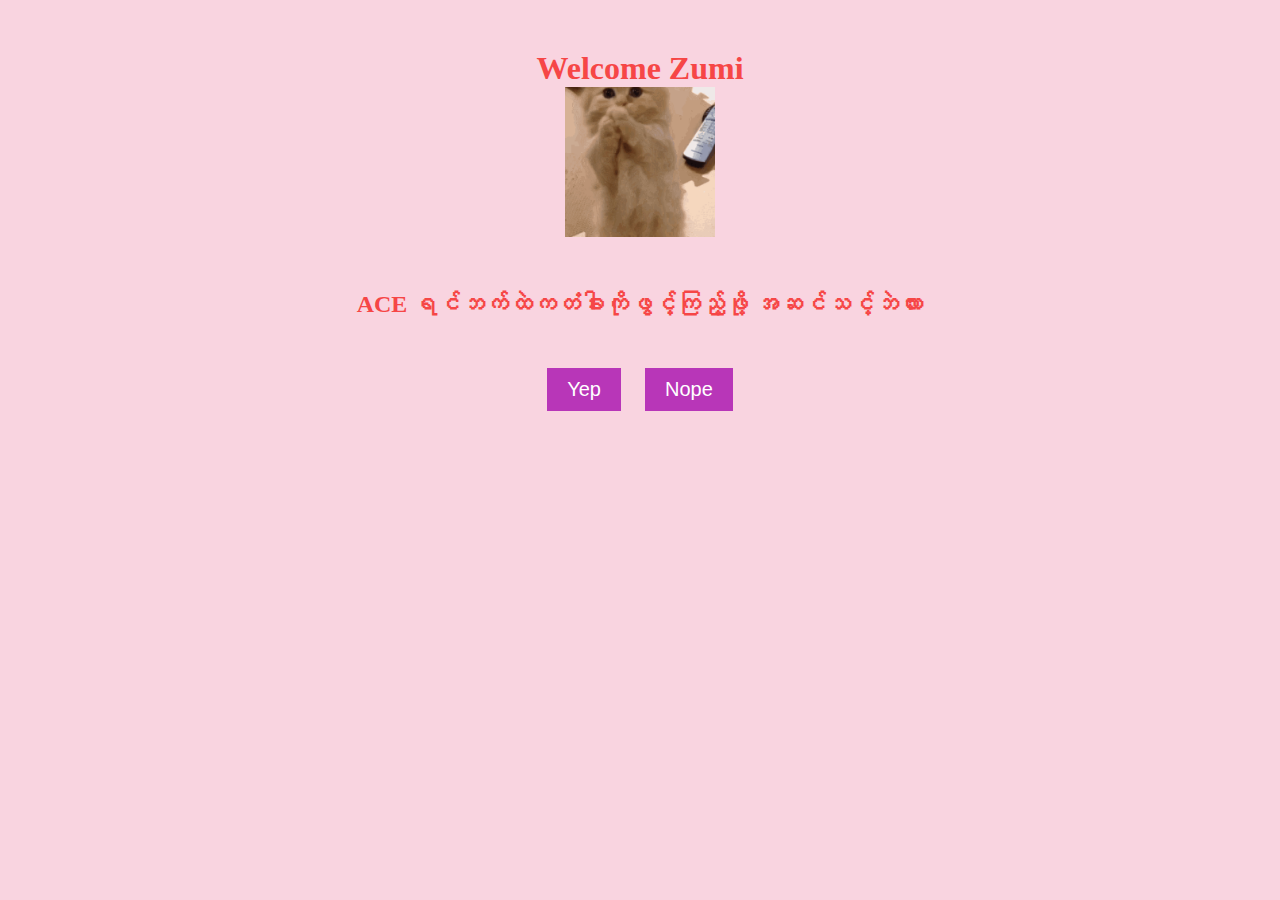
<file: index.html>
<!DOCTYPE html>
<html lang="en">
<head>
    <meta charset="UTF-8">
    <meta name="viewport" content="width=device-width, initial-scale=1.0">
    <title>Feelings&Expressions4Love</title>
    <link rel="stylesheet" href="style.css">
</head>
<body>
    <section>
        
        <div class="intro">
            <h1>Welcome Zumi </h1>
            <img src="images/catbeg.gif" alt="cat" height="150px" width="150px">
        </div>
    </section>

    <section>
        <div class="first">
            <h2>ACE ရင်ဘက်ထဲကတံခါးကိုဖွင့်ကြည့်ဖို့ အဆင်သင့်ဘဲလား</h2>
        </div>

        <div class="button-container">
            <button class="button1" onclick="goToPage()">Yep</button>
            <button class="button2">Nope</button>
        </div>
    </section>

    <script>
        function goToPage() {
    window.location.href = 'love.html';
}
    </script>
</body>
</html>
</file>
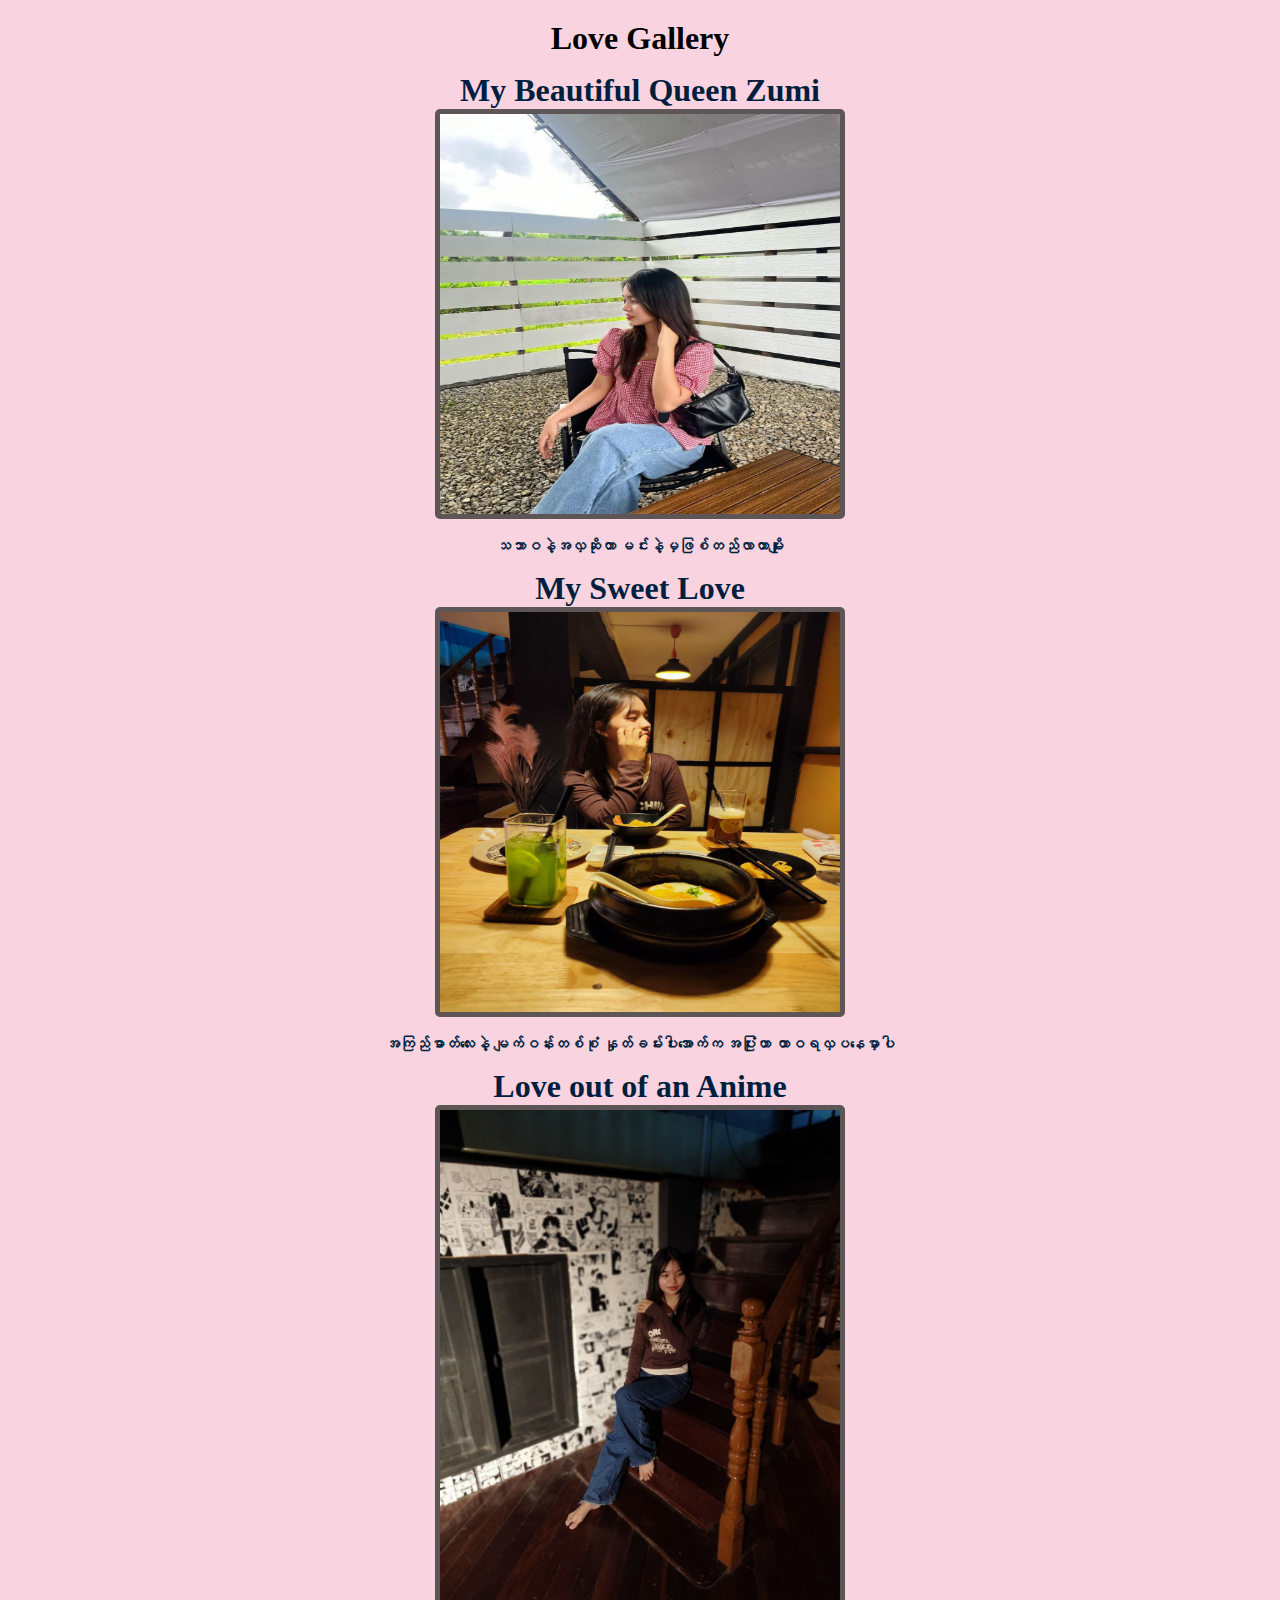
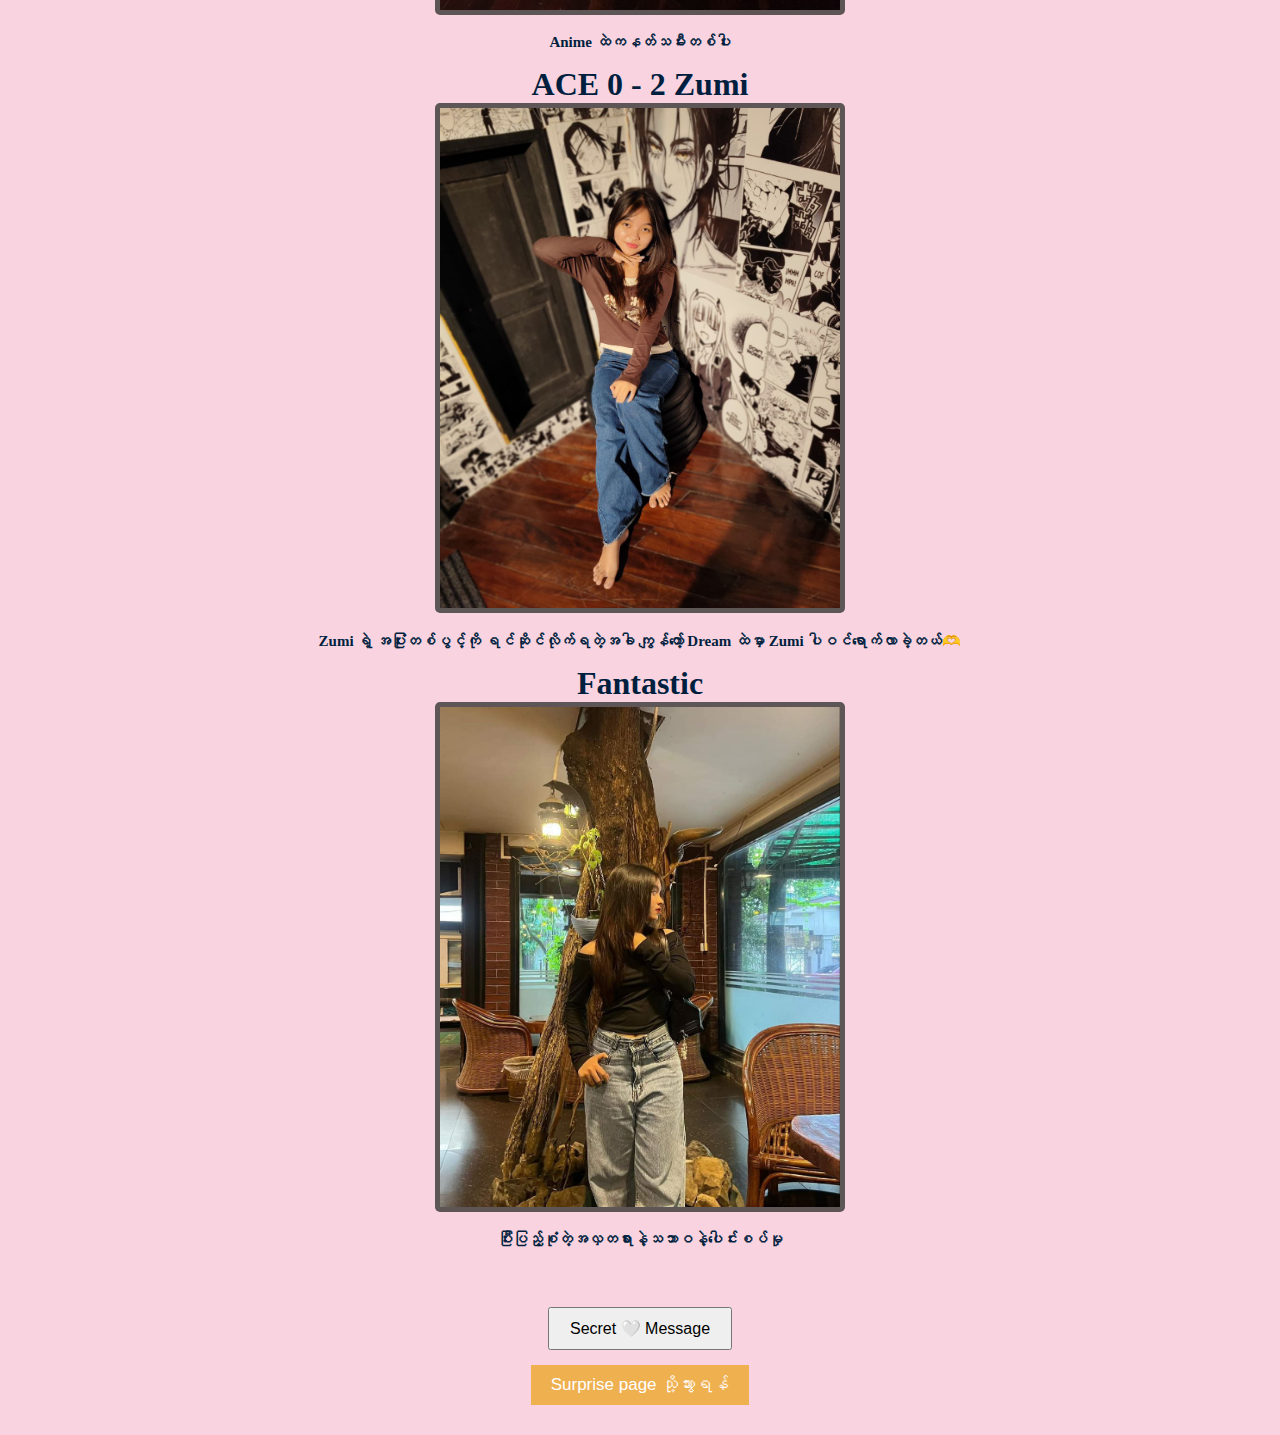
<file: beauty.html>
<!DOCTYPE html>
<html lang="en">
<head>
    <meta charset="UTF-8">
    <meta name="viewport" content="width=device-width, initial-scale=1.0">
    <title>TheBeautyofMyQueen</title>
    <link rel="stylesheet" href="style.css">
</head>
<body>
    <section>
        <h1 class="lg">Love Gallery</h1>
        <div class="image-container">
            <h1>My Beautiful Queen Zumi</h1>
            <img src="images/kmngf4.jpg" alt="love" height="400px" width="400px" >
        </div>
    </section>

    <section>

        <div class="paragraph-b">
            <h2>
                သဘာဝနဲ့အလှဆိုတာ မင်းနဲ့မှဖြစ်တည်လာတာမျိုး
            </h2>
        </div>
    </section>

    <section>
        <div class="image-container-1">
            <h1>My Sweet Love</h1>
            <img src="images/kmngf2.jpg" alt="love" height="400px" width="400px" >
        </div>
    </section>

    <section>

        <div class="paragraph-c">
            <h2>
                အကြည်ဓာတ်လေးနဲ့ မျက်ဝန်းတစ်စုံ
                နှုတ်ခမ်းပါးအောက်က အပြုံးဟာ ထာဝရလှပနေမှာပါ
            </h2>
        </div>
    </section>

    <section>
        <div class="image-container-2">
            <h1>Love out of an Anime</h1>
            <img src="images/kmngf3.jpg" alt="love" height="500px" width="400px" >
        </div>
    </section>

    <section>

        <div class="paragraph-d">
            <h2>
                Anime ထဲကနတ်သမီးတစ်ပါး
            </h2>
        </div>
    </section>

    <section>
        <div class="image-container-2">
            <h1>ACE 0 - 2 Zumi</h1>
            <img src="images/kmngf.jpg" alt="love" height="500px" width="400px" >
        </div>
    </section>


    <section>

        <div class="paragraph-d">
            <h2>
                Zumi ရဲ့ အပြုံးတစ်ပွင့်ကို ရင်ဆိုင်လိုက်ရတဲ့အခါ 
                ကျွန်တော့် Dream ထဲမှာ Zumi ပါဝင်ရောက်လာခဲ့တယ်🫶   
            </h2>
        </div>
        </section>

        <section>
            <div class="image-container-2">
                <h1>Fantastic</h1>
                <img src="images/kmngf5.jpg" alt="love" height="500px" width="400px" >
            </div>
        </section>

        <section>
        <div class="paragraph-d">
            <h2>
                ပြီးပြည့်စုံတဲ့အလှတရားနဲ့သဘာဝနဲ့ပေါင်းစပ်မှု  
            </h2>
        </div>
        </section>
        
        
    </section>

    <div class="container">
        <div class="box collapsed" id="surpriseBox">
            <div class="content">
                <h2>My Secret Love🤍</h2>
                <p>October 8ရက် ပထမဆုံးတွေ့တဲ့ရက်ထဲက သဘောကြမိခဲ့တယ် သဘောကြမိတဲ့လူတစ်ယောက်ရဲ့ပုံကို ပျက်မှာဆိုးလို cloud ပေါ်တင်ထားတယ်လိုပြောရင် မင်းယုံမှာလား</p>
            </div>
        </div>
        <button id="toggleButton">Secret 🤍 Message</button>
    </div>

    <script>
        const surpriseBox = document.getElementById('surpriseBox');
const toggleButton = document.getElementById('toggleButton');

let isOpen = false;

toggleButton.addEventListener('click', () => {
    isOpen = !isOpen;
    surpriseBox.classList.toggle('collapsed', !isOpen);
    toggleButton.textContent = isOpen ? '🤍' : 'Secret 🤍 Message';
});
    </script>


    <section>
        <div class="button-container2">
            <button class="button4" onclick="goToPage()">Surprise page သို့သွားရန်</button>
        </div>
    </section>


    <script>
        function goToPage() {
    window.location.href = 'reply.html';
}
    </script>
</body>
</html>
</file>
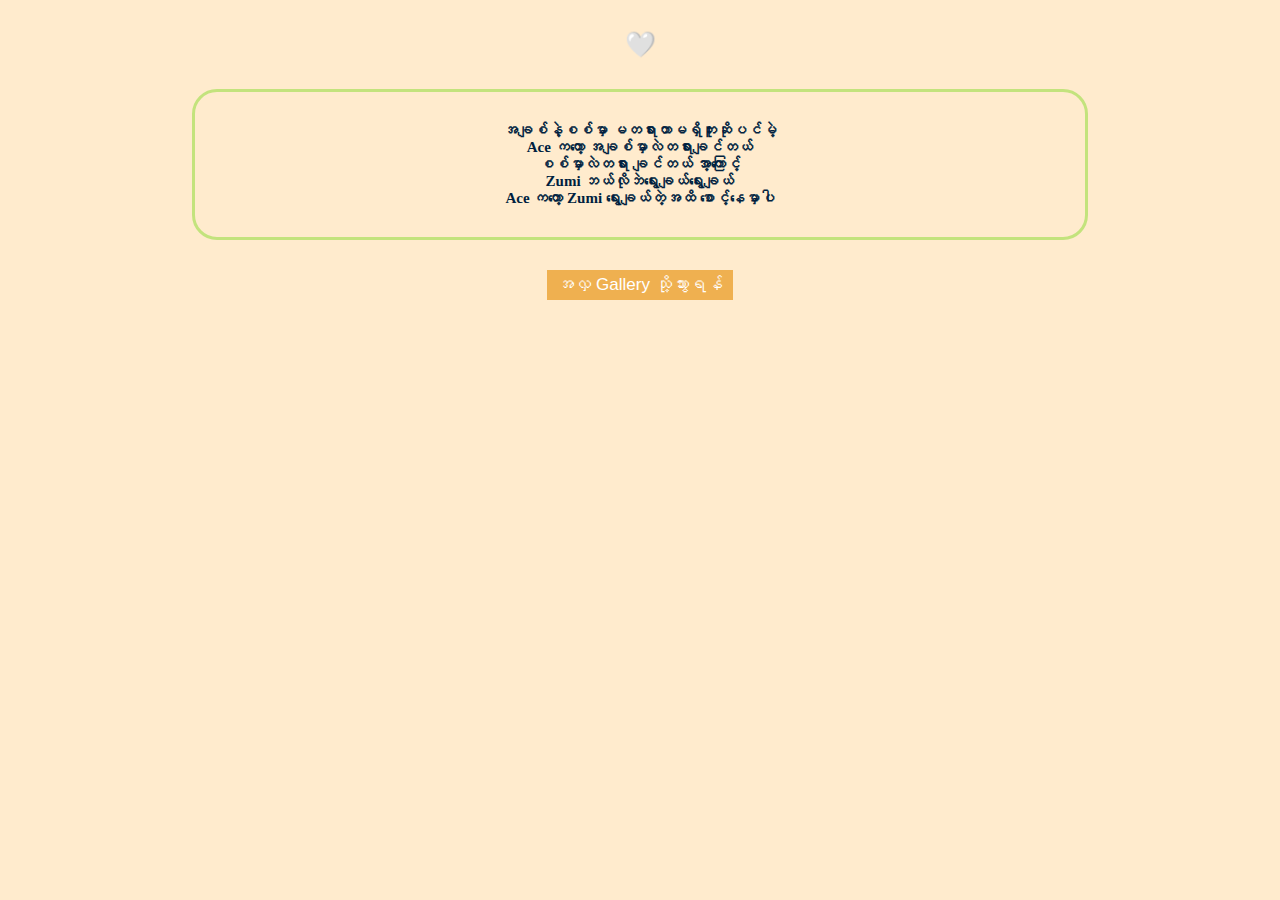
<file: love.html>
<!DOCTYPE html>
<html lang="en">
<head>
    <meta charset="UTF-8">
    <meta name="viewport" content="width=device-width, initial-scale=1.0">
    <title>MyLoveForYou-Ma</title>
    <link rel="stylesheet" href="style.css">
</head>
<body class="love">
    <section>
        <div class="first-p">
            <span>🤍</span>
                
        </div>

        <div class="second-p">
            <h1>
                အချစ်နဲ့စစ်မှာ မတရားတာမရှိဘူးဆိုပင်မဲ့
                <br>
                Ace ကတော့ အချစ်မှာလဲတရားချင်တယ် 
                <br>
                စစ်မှာလဲတရား ချင်တယ် အာ့ကြောင့်
                <br>
                Zumi ဘယ်လိုဘဲရွေးချယ်‌ရွေးချယ်
                <br>
                Ace ကတော့ Zumi ရွေးချယ်တဲ့အထိ စောင့်နေမှာပါ
            </h1>
            
        </div>



        <div class="button-container1">
        <button class="button3" onclick="goToPage()">အလှ Gallery သို့သွားရန်</button>
        </div>
    </section>

    <script>
        function goToPage() {
    window.location.href = 'beauty.html';
}
    </script>
</body>
</html>
</file>
<file: style.css>
* {
    padding: 0;
    margin: 0;
}

body {
    background-color: #f9d4e0;
}

.intro {
    text-align: center;
    padding: 50px;
}

.intro h1 {
    color: rgb(246, 70, 70);
}

.first {
    
    text-align: center;
}

.first h2 {
    color: rgb(246, 70, 70);
}

.button-container {
    margin-top: 50px;
    text-align: center; 
}

.button-container button {
    display: inline-block; 
    margin: 0 10px; 
    padding: 10px 20px; 
    background-color: rgb(184, 54, 184); 
    border: none; 
    color: white; 
    text-align: center;
    text-decoration: none; 
    font-size: 20px; 
    cursor: pointer; 
}

.button1:hover {
    color: black;
    background-color: rgb(241, 241, 118);
    box-shadow: 0 0 10px #fdfeff;
}

.button-container1 {
    text-align: center;
    padding-bottom: 30px;
}

.button-container1 button {
    display: inline-block; 
    margin: 0 10px; 
    padding: 5px 10px; 
    background-color: rgb(239, 176, 80); 
    border: none; 
    color: white; 
    text-align: center;
    text-decoration: none; 
    font-size: 17px; 
    cursor: pointer; 
}

.button3:hover {
    color: black;
    background-color: white;
    box-shadow: 0 0 10px #fdfeff;
}

.image-container {
    text-align: center;
    padding: 15px;
    color: #001F3F;
}

.image-container img {
    border: 5px solid rgb(94, 86, 86); 
    border-radius: 5px;
}

.paragraph-b h2 {
    text-align: center;
    font-size: 15px;
    color: #001F3F;
}




.image-container-1 {
    text-align: center;
    padding: 15px;
    color: #001F3F;
}

.image-container-1 img {
    border: 5px solid rgb(94, 86, 86); 
    border-radius: 5px;
}

.paragraph-c h2 {
    text-align: center;
    font-size: 15px;
    color: #001F3F;
}




.image-container-2 {
    text-align: center;
    padding: 15px;
    color: #001F3F;
}

.image-container-2 img {
    border: 5px solid rgb(94, 86, 86); 
    border-radius: 5px;
}

.paragraph-d h2 {
    text-align: center;
    font-size: 15px;
    color: #001F3F;
}




.paragraph-e h2 {
    text-align: center;
    font-size: 15px;
    color: #001F3F;
}

.hr1 {
    border: 1px solid black;
    margin: 20px auto;
    width: 80%;
}

.hr2 {
    border: 1px solid black;
    margin: 20px auto;
    width: 40%;
}

.hr3 {
    border: 1px solid black;
    margin: 20px auto;
    width: 20%;
}

.note {
    padding-bottom: 30px;
}

.note h1 {
    text-align: center;
    padding: 5px;
    color: #001F3F;
    border: 5px solid rgb(236, 207, 60);
    border-radius: 5px;
}

.button-container2 {
    text-align: center;
    padding-bottom: 30px;
}

.button-container2 button {
    display: inline-block; 
    margin: 0 10px; 
    padding: 10px 20px; 
    background-color: rgb(239, 176, 80); 
    border: none; 
    color: white; 
    text-align: center;
    text-decoration: none; 
    font-size: 17px; 
    cursor: pointer; 
}

.button4:hover {
    color: black;
    background-color: white;
    box-shadow: 0 0 10px #fdfeff;
}

.first-p {
    padding-top: 30px;
    text-align: center;
}

.first-p span {
    font-size:  25px;
}

.second-p {
    margin: 20px auto;
    width: 70%;
    padding: 10px;
    text-align: center;
}


.second-p h1 {
    padding: 30px;
    font-size: 15px;
    color: #001F3F;
    border: 3px solid #c3e37d;
    border-radius: 25px;
}

.third-p {
    padding: 15px;
    text-align: center;
}

.third-p h1 {
    font-size: 15px;
    color: #001F3F;
}

.love {
    background: blanchedalmond;
}

.lg {
    padding-top: 20px;
    text-align: center;
    color: black;
}

.p-letter {
    padding-top: 20px;
    text-align: center;
}

.p-letter h1 {
    font-size: 15px;
    color: #001F3F;
    padding: 5px;
}

.p-letter2 {
    padding-bottom: 30px;
    text-align: center
}

.p-letter2 h1 {
    font-size: 15px;
    color: #001F3F;
}

.proposep {
    background-color: #FFFDD0;
}








.container {
    text-align: center;
}

.box {
    width: 300px;
    height: 200px;
    background-color: rgb(61, 236, 61);
    border: 2px solid #333;
    border-radius: 10px;
    position: relative;
    overflow: hidden;
    transition: height 0.3s ease;
    margin: 20px auto;
}

.box.collapsed {
    height: 0;
    opacity: 0;
    padding: 0;
}

.content {
    padding: 20px;
    transition: opacity 0.3s ease;
}

button {
    margin-top: 20px;
    padding: 10px 20px;
    font-size: 16px;
    cursor: pointer;
    margin: 15px;
}

.vid {
    display: flex;
    justify-content: center;
    align-items: center;
}

.LPtitle {
    display: flex;
    align-items: center;
    justify-content: center;
}
</file>
